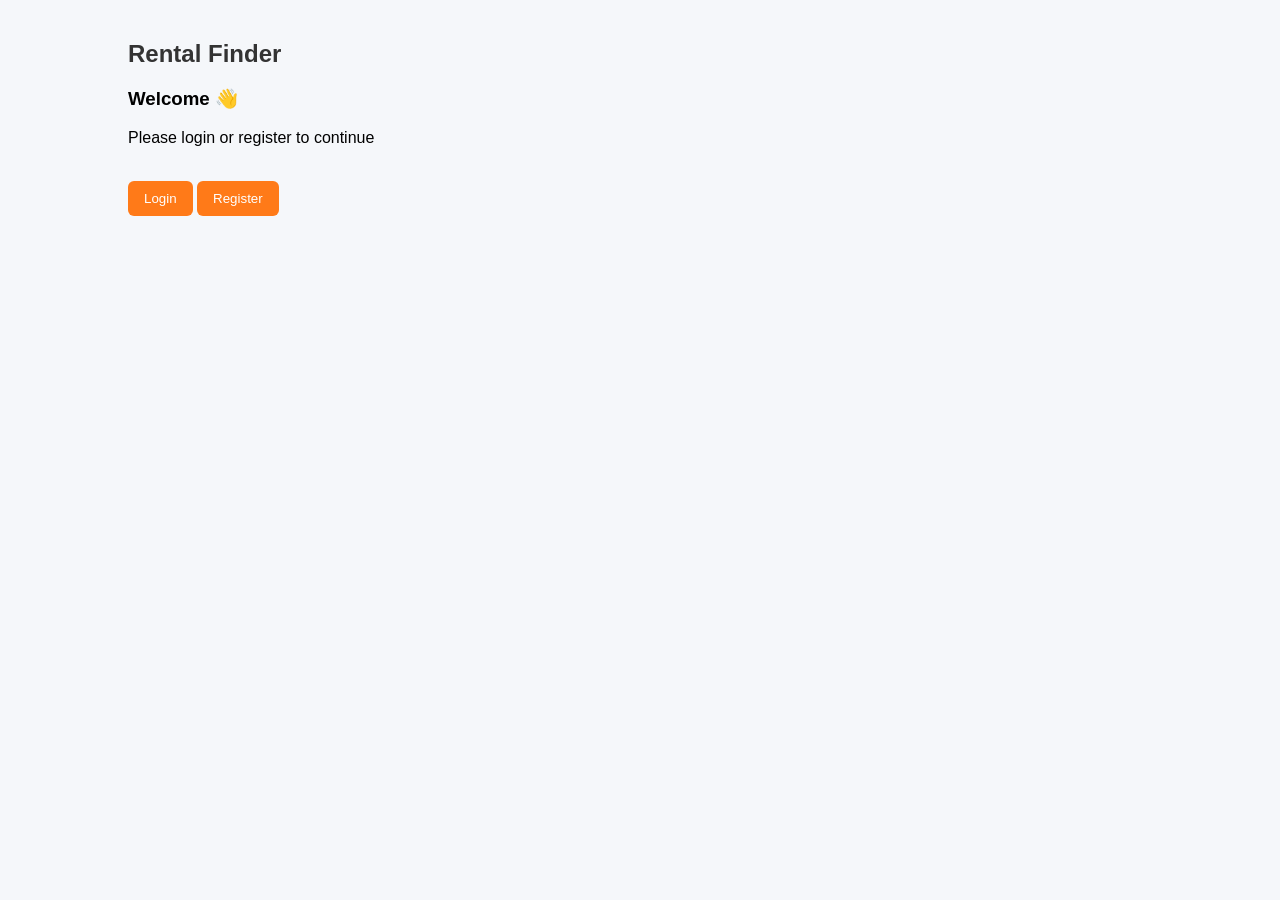
<file: templates/index.html>
<!DOCTYPE html>
<html>
<head>
<link rel="stylesheet" href="/static/style.css">
</head>

<body>

<div class="container">

<h2>Rental Finder</h2>

<h3>Welcome 👋</h3>
<p>Please login or register to continue</p>

<br>

<a href="/login"><button>Login</button></a>

<a href="/signup"><button>Register</button></a>

</div>
<script>
function findHouses(){
    navigator.geolocation.getCurrentPosition(function(pos){
        let lat = pos.coords.latitude
        let lon = pos.coords.longitude
        window.location = "/houses?lat=" + lat + "&lon=" + lon
    })
}
</script>
</body>
</html>
</file>
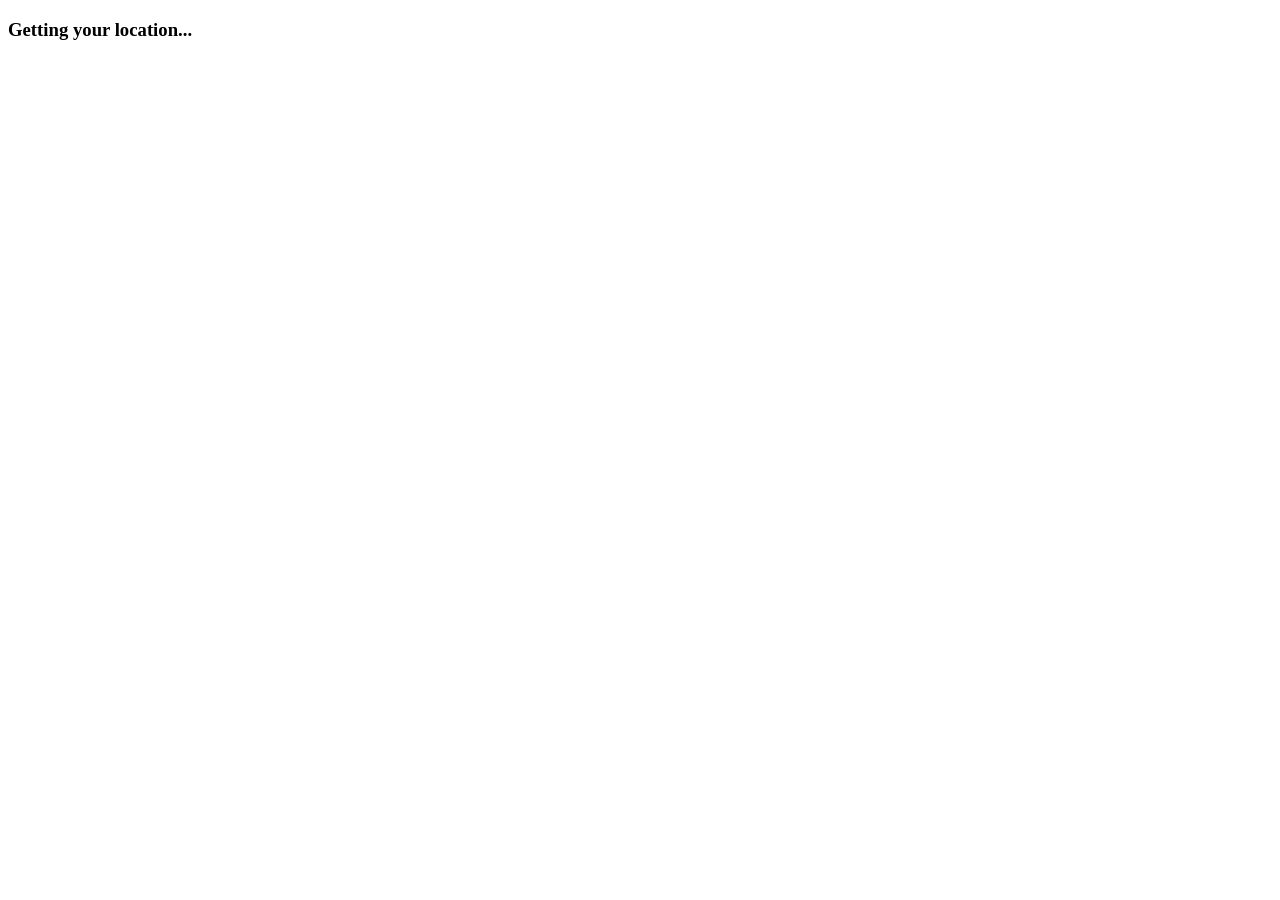
<file: templates/get_location.html>
<!DOCTYPE html>
<html>
<head>
    <title>Getting Location</title>
</head>
<body>

<h3>Getting your location...</h3>

<script>
navigator.geolocation.getCurrentPosition(function(pos){
    let lat = pos.coords.latitude;
    let lon = pos.coords.longitude;

    window.location = "/houses?lat=" + lat + "&lon=" + lon;
});
</script>

</body>
</html>
</file>
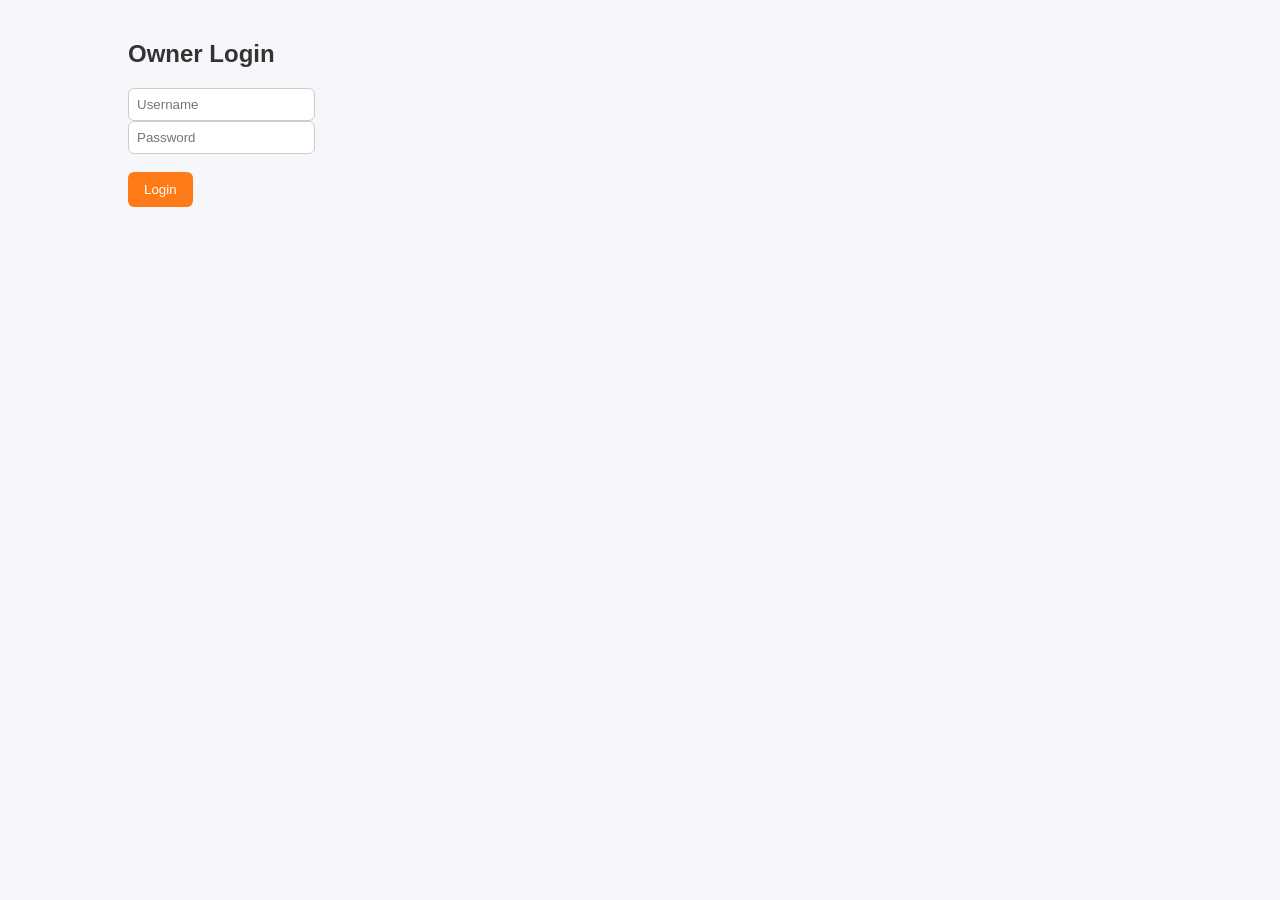
<file: templates/login.html>
<!DOCTYPE html>
<html>

<head>
<title>Owner Login</title>
<link rel="stylesheet" href="/static/style.css">
</head>

<body>

<div class="container">

<h2>Owner Login</h2>

<form method="post">

<input name="username" placeholder="Username">

<br>

<input name="password" type="password" placeholder="Password">

<br><br>

<button type="submit">Login</button>

</form>

</div>

</body>
</html>
</file>
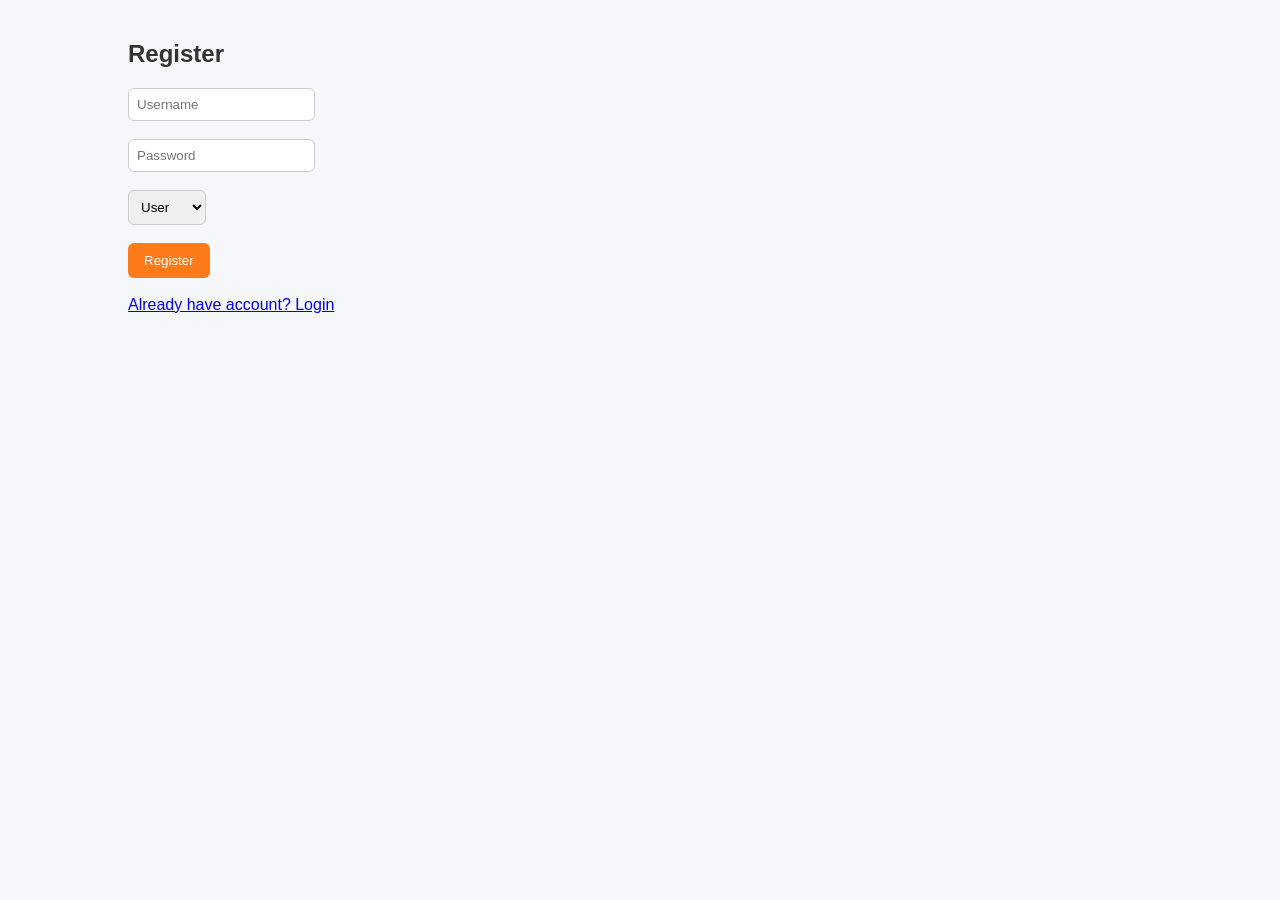
<file: templates/signup.html>
<!DOCTYPE html>
<html>
<head>
<link rel="stylesheet" href="/static/style.css">
</head>

<body>

<div class="container">

<h2>Register</h2>

<form method="post">
<input name="username" placeholder="Username" required>
<br><br>

<input name="password" type="password" placeholder="Password" required>
<br><br>

<select name="role">
  <option value="user">User</option>
  <option value="owner">Owner</option>
</select>

<br><br>
<button type="submit">Register</button>
</form>

<br>
<a href="/login">Already have account? Login</a>
</div>

</body>
</html>
</file>
<file: static/style.css>
body{
font-family:Arial, sans-serif;
background:#f5f7fa;
margin:0;
padding:0;
}

.container{
width:80%;
margin:auto;
padding:20px;
}

h2{
color:#333;
}

button{
padding:10px 16px;
background:#ff7a18;
color:white;
border:none;
border-radius:6px;
cursor:pointer;
}

button:hover{
background:#ff5e00;
}

input,select{
padding:8px;
border-radius:6px;
border:1px solid #ccc;
}

.house{
background:white;
border-radius:10px;
padding:15px;
margin-top:15px;
box-shadow:0 2px 6px rgba(0,0,0,0.08);
}
</file>
